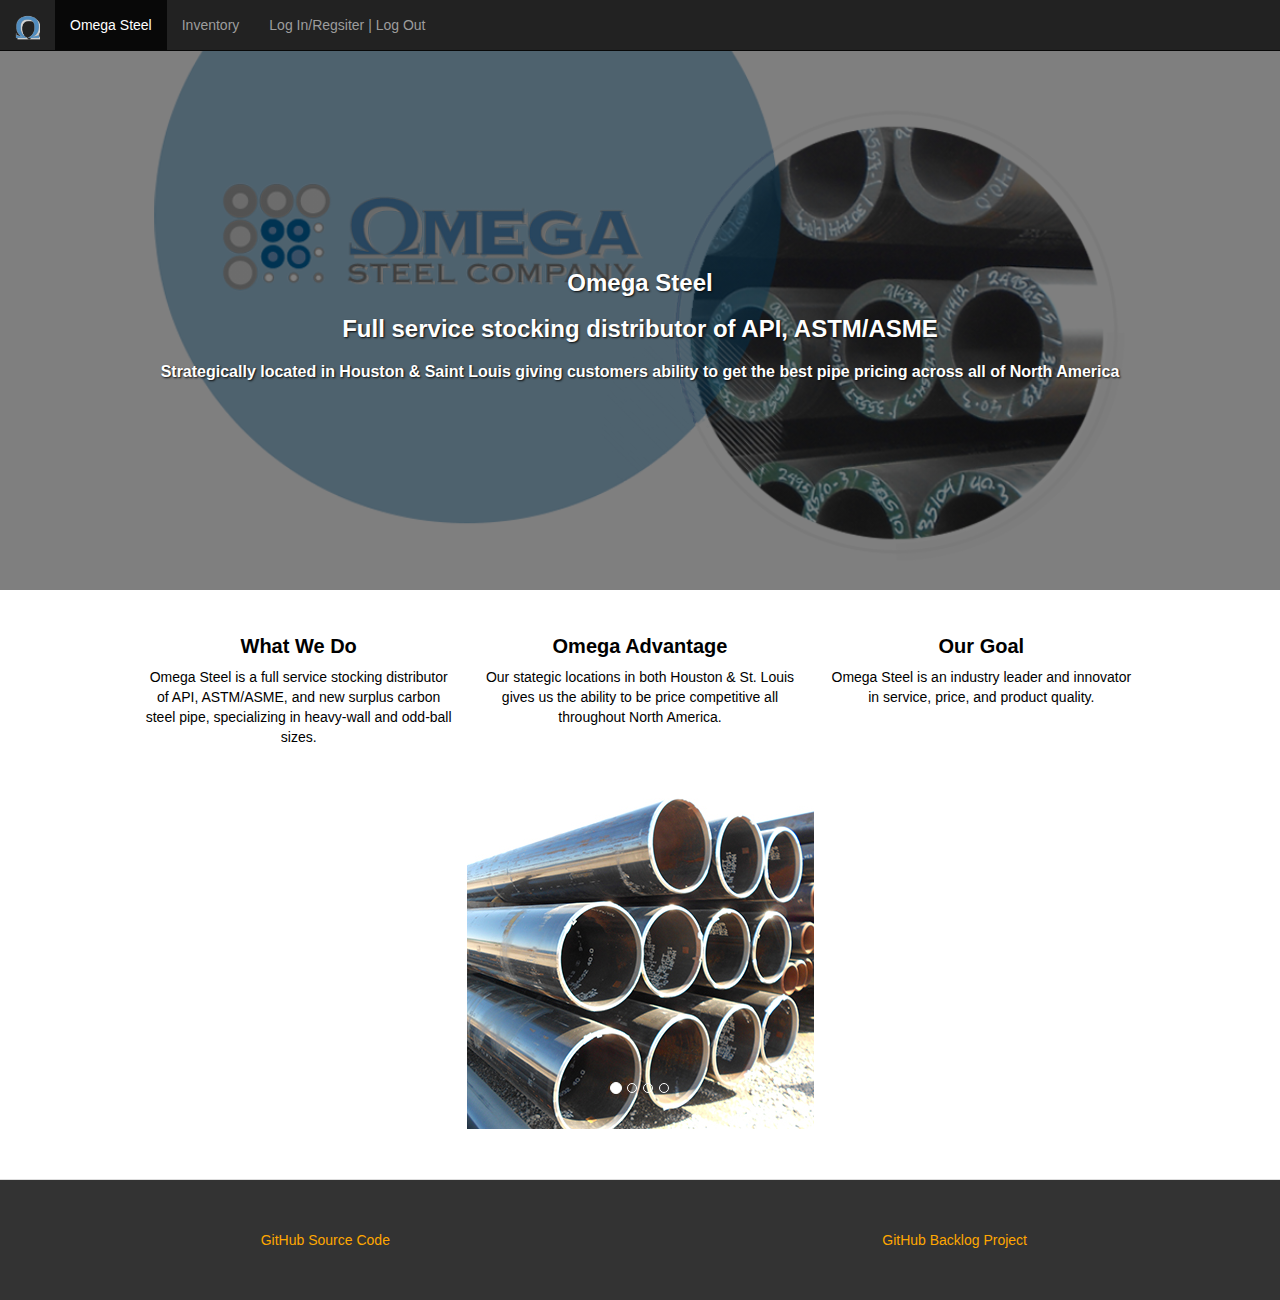
<file: index.html>
<!doctype html>
<html lang="en">
  <head>
    <meta charset="utf-8">
    <meta http-equiv="X-UA-Compatible" content="IE=edge">
    <meta name="viewport" content="width=device-width, initial-scale=1">
    <link rel="stylesheet" href="https://maxcdn.bootstrapcdn.com/bootstrap/3.4.1/css/bootstrap.min.css">
    <script src="https://ajax.googleapis.com/ajax/libs/jquery/3.4.1/jquery.min.js"></script>
    <script src="https://maxcdn.bootstrapcdn.com/bootstrap/3.4.1/js/bootstrap.min.js"></script>
    <!-- The above 3 meta tags *must* come first in the head; any other head content must come *after* these tags -->
    <meta name="description" content="">
    <meta name="author" content="">
    <title>Marc Kirksey | Omega Project</title>

    <!-- Bootstrap core CSS -->
        <link href="css/bootstrap.min.css" rel="stylesheet">

    <!-- Custom styles-->
    <link href="css/index-responsive.css" rel="stylesheet">
    <link href="css/index.css" rel="stylesheet">

    <!-- Application Icon-->
    <link rel="icon" href="/img/main/omega-logo-nav.png">



  </head>
<body>
<div class="container">

<nav class="navbar navbar-inverse navbar-fixed-top">

    <div class="navbar-header">
        <button type="button" class="navbar-toggle collapsed" data-toggle="collapse" data-target="#navbar" aria-expanded="false" aria-controls="navbar">
            <span class="sr-only">Toggle navigation</span>
            <span class="icon-bar"></span>
            <span class="icon-bar"></span>
            <span class="icon-bar"></span>
        </button>
        <a class="navbar-brand" href="https://omega-s1.herokuapp.com/index.html"><img src="img/main/omega-logo-nav.png" width="25" height="25" class="d-inline-block align-top" alt="Omega Steel Logo" role="img" aria-label="Omega Steel logo - inventory lookup"></a>
    </div>

    <div id="navbar" class="collapse navbar-collapse">
        <ul class="nav navbar-nav">
            <li class="active"><a href="index.html">Omega Steel</a></li>
            <li class=><a href="inventory.php">Inventory</a></li>
            <li class=><a href="login.php">Log In/Regsiter | Log Out</a></li>

        </ul>
    </div>

</nav>

</div>
<!--/.nav-collapse -->	

<!--/start of hero-section -->
<div class="hero-section">
    <div class="hero-section-text">
        <h1>Omega Steel</h1>
        <h1>Full service stocking distributor of API, ASTM/ASME</h1>
        <h3>Strategically located in Houston & Saint Louis giving customers ability to get the best pipe pricing across all of North America</h3>
    </div>
</div>
<!--/end of hero-section -->

<!--/start of under banner text -->

<!--/end of under banner text -->

<!--/start of main container -->
<div class="spacer"></div>
<div class="container" style="width:80%; margin:0 auto;">

        <div class="row">
            <div class="col-sm-4">
                <h2 class="center">What We Do</h2>
                <p>Omega Steel is a full service stocking distributor of API, ASTM/ASME, and new surplus carbon steel pipe, specializing in heavy-wall and odd-ball sizes. </p>
            </div>

            <div class="col-sm-4">
                <h2 class="center">Omega Advantage</h2>
                    <p>Our stategic locations in both Houston & St. Louis gives us the ability to be price competitive all throughout North America.</p>
            </div>

            <div class="col-sm-4">
                <h2 class="center">Our Goal</h2>
                <p>Omega Steel is an industry leader and innovator in service, price, and product quality.  </p>
            </div>
        </div>

</div>

<div class="spacer"></div>

<div class="container">
    <div class="col-lg-12">
        <div id="myCarousel" class="carousel slide" data-ride="carousel">
        <!-- Indicators -->
            <ol class="carousel-indicators">
                <li data-target="#myCarousel" data-slide-to="0" class="active"></li>
                <li data-target="#myCarousel" data-slide-to="1"></li>
                <li data-target="#myCarousel" data-slide-to="2"></li>
                <li data-target="#myCarousel" data-slide-to="3"></li>
            </ol>
            <!-- Wrapper for slides -->
            <div class="carousel-inner">
                <div class="item active">
                    <div class="center">
                        <img src="img/carousel/DSAW.jpg" alt="DSAW">
                    </div>
                </div>
                <div class="item">
                    <div class="center">
                        <img src="img/carousel/industrial-pipe.jpg" alt="Industrial Pipe">
                    </div>
                </div>
                <div class="item">
                    <div class="center">
                        <img src="img/carousel/omega-houston.jpg" alt="Houston Yard">
                    </div>
                </div>
                <div class="item">
                    <div class="center">
                        <img src="img/carousel/omega-stl.jpg" alt="St. Louis Yard">
                    </div>
                </div>
            </div>
        </div>
    </div>
</div>


 <!--/start of footer -->
 <div id="footer">
        <div class="container">
                <div class="row">
                    <div class="col-6 col-md-4"><a href="https://github.com/iamcram91/swdv-691">GitHub Source Code</a></div>
                    <div class="col-6 col-md-4"></div>
                    <div class="col-6 col-md-4"><a href="https://github.com/users/iamcram91/projects/1">GitHub Backlog Project</a></div>
                </div>
        </div>
</div>
<!--/end of footer -->
</div>

<!--/end of main container -->

</body>
<!--/end of body tag -->
</html>
</file>
<file: css/index-responsive.css>
/* Body styles */
body {
  padding-top: 50px;
}
.starter-main {
  padding: 40px 15px;
  text-align: center;
}


/* Container styles */
.container {
  width: auto;
  max-width: 80%;
  padding: 0 15px;
}

.container-color {
	width: auto;
	margin-top: 50px;
	max-width: 100%;
	padding: 0 15px;
	background-color: #eee7e7be;
}

.no-gutters {
	margin-right: 0;
	margin-left: 0;
	background-color: rgba(0, 0, 0, 0.5);
	text-align: center;
	color: white;	

	> .col,
	> [class*="col-"] {
	padding-right: 0;
	padding-left: 0;
	}
}
</file>
<file: css/index.css>
@charset "UTF-8";
/* CSS Document */

/* Body Text */
body, html {
  height: 100%;
  margin: 0;
  font-family: Verdana, Arial, Helvetica, sans-serif;
  color:#000000;

          
}

/* unvisited link */
a:link {
  color: #ffa700;
}

/* visited link */
a:visited {
  color: #2867e3;
}

/* mouse over link */
a:hover {
  color: #ffd46d;
}

/* selected link */
a:active {
  color:#2867e3;
}
/* Navigation Elements*/
.topnav {
  overflow: hidden;
  background-color: #333;
}

.topnav a {
  color: #f2f2f2;
  text-align: center;
  text-decoration: none;
  font-size: 17px;
  float: left;
  padding: 12px;
  width: 32%; /* links of equal widths */

}

.topnav a:hover {
  background-color: #ddd;
  color: black;
}

.topnav a:active {
  background-color: #F38A04;
  color: white;
}

@media (min-width: 480px) {
    #hero { height: 400px; }
}

@media (min-width: 768px) {
    #hero { height: 400px; }
}

@media (min-width: 992px) {
    #hero{ height: 400px; }
}




.hero-section {
  background: linear-gradient(rgba(0, 0, 0, 0.5), rgba(0, 0, 0, 0.5)), url("../img/main/hero-omega.png") 50% no-repeat;
  background-size: cover;
  height: 60vh;
  text-align: center;
  display: -webkit-flex;
  display: -ms-flexbox;
  display: flex;
  -webkit-align-items: center;
      -ms-flex-align: center;
          align-items: center;
  -webkit-justify-content: center;
      -ms-flex-pack: center;
          justify-content: center;
}

.hero-section .hero-section-text {
  color: #fefefe;
  text-shadow: 1px 1px 2px #0a0a0a;
}

.hero-text {
  text-align: center;
  position: absolute;
  padding-top: 50%;
  padding-left: 50%;
  transform: translate(-50%, -50%);
  color: white;
}

.hero-text button {
  border: none;
  outline: 0;
  display: inline-block;
  padding: 10px 25px;
  color: black;
  background-color: #ddd;
  text-align: center;
  cursor: pointer;
}

.hero-text button:hover {
  background-color: #555;
  color: white;
}


/* box-sizing:border-box;{}*/

.main {
  max-width: 80%;
  margin: auto;
  padding: 10px;
}
.right {
  background-color:#e5e5e5;
  float:right;
  width:10%;
  padding:15px;
  margin-top:7px;
  text-align:center;
}
.center {
  text-align: center;
}

@media only screen and (max-width:620px) {
  /* For mobile phones: */
  .menu, .main, .right {
    width:100%;
  }
}

input[type=button], input[type=submit], input[type=reset] {
  background-color: #F38A04;
  border: none;
  color: white;
  padding: 16px 32px;
  text-decoration: none;
  margin: 50px 2px;
  cursor: pointer;
  width:100%;
  margin:0 auto;

}
/* Popup container - can be anything you want */
.popup {
  position: relative;
  display: inline-block;
  cursor: pointer;
  -webkit-user-select: none;
  -moz-user-select: none;
  -ms-user-select: none;
  user-select: none;
}

/* The actual popup */
.popup .popuptext {
  visibility: hidden;
  width: 160px;
  background-color: #555;
  color: #fff;
  text-align: center;
  border-radius: 6px;
  padding: 8px 0;
  position: absolute;
  z-index: 1;
  bottom: 125%;
  left: 50%;
  margin-left: -80px;
}

/* Popup arrow */
.popup .popuptext::after {
  content: "";
  position: absolute;
  top: 100%;
  left: 50%;
  margin-left: -5px;
  border-width: 5px;
  border-style: solid;
  border-color: #555 transparent transparent transparent;
}

/* Toggle this class - hide and show the popup */
.popup .show {
  visibility: visible;
  -webkit-animation: fadeIn 1s;
  animation: fadeIn 1s;
}

/* Add animation (fade in the popup) */
@-webkit-keyframes fadeIn {
  from {opacity: 0;} 
  to {opacity: 1;}
}

@keyframes fadeIn {
  from {opacity: 0;}
  to {opacity:1 ;}
}

body  {
 /* background-image: url("img/specs.jpg");*/
  background-color: #ffffff;
}

/* Image Styling */
.img-container {
  position: relative;
  text-align: center;
  color: #f2f2f2;
  text-align: center;
  text-decoration: none;
  font-weight: bold;
  font-size: 24px;
  padding: 20px;
}
.img-centered {
  position: absolute;
  top: 15%;
  left: 55%;
  transform: translate(-50%, -50%);
}


.container .btn {
  position: absolute;
  top: 50%;
  left: 50%;
  transform: translate(-50%, -50%);
  -ms-transform: translate(-50%, -50%);
  background-color:#ffa700;
  color: white;
  font-size: 16px;
  padding: 12px 24px;
  border: none;
  cursor: pointer;
  border-radius: 5px;
  text-align: center;
}

.container .btn:hover {
  background-color:  #ffd46d;
}

.btn {
	display: none;
}

img:hover + .btn, .btn:hover {
	display: inline-block;
}

h1, h2, h3, h4, h5, h6 {
	font-family: 'Montserrat', sans-serif;
	font-weight: 900;

}

h1 {
	font-size: 24px;
	font-weight: bold;
}

h2 {
	font-size: 20px;
}

h3 {
	font-size: 16px;
}

table {
  border-collapse: collapse;
	width: 50%;
  overflow-x:auto;
  padding: 100px;
  margin-left: auto;
  margin-right: auto;
}

th, td {
  padding: 8px;
  text-align: left;
  border-radius: 1px solid #dddddd;
}

tr:nth-child(even) {
  background-color: #dddddd;
}

tr:hover {background-color:#f5f5f5;}


button {
	display: inline-block;
	padding: 15px 25px;
	font-size: 24px;
	cursor: pointer;
	text-align: center;
	text-decoration: none;
	outline: none;
	color: #fff;
	background-color: #ffa700;
	border: none;
  border-radius: 15px;
  font-size: 16px;
}

button:hover {background-color: #ffd46d}

button:active {
	background-color: #ffd46d;
	box-shadow: 0 5px #666;
	transform: translate(4px);
}

.inputLabel {
	font-size: 14px;
	font-weight: bold;
}

input.inputField {
	padding: 5px;
	border: 1px solid #ffa700;
}

div.box {
	height: 100px;
	width: 100px;
	display: inline-block;
	margin: 0 10px 0 10px;
}

/*Radio Button Container */
.radio-container {
	display: block;
	position: relative;
	padding-left: 35px;
	margin-bottom: 12px;
	cursor: pointer;
	font-size: 14px;
	-webkit-user-select: none;
	-moz-user-select: none;
	-ms-user-select: none;
	user-select: none;
}

/* Hide browser default radio button */
.radio-container input {
	position: absolute;
	opacity: 0;
	cursor: pointer;
}

/* radio button */
.radio-checkmark {
	position: absolute;
	top: 0;
	left: 0;
	height: 18px;
	width: 18px;
	background-color: #eee;
	border-radius: 50%;
}

/* grey background color for hover*/
.radio-container:hover input ~ .radio-checkmark {
	background-color: #ccc;
}

/* When the radio button is checked, add a primary background */
.radio-container input:checked ~ .radio-checkmark {
	background-color: #ffa700;
}

/* Create the indicator (the dot/circle - hidden when not checked) */
.radio-checkmark:after {
	content: "";
	position: absolute;
	display: none;
}

/* Show the indicator (dot/circle) when checked */
.radio-container input:checked ~ .radio-checkmark:after {
	display: block;
}

/* Style the indicator (dot/circle) */
.radio-container .radio-checkmark:after {
 	top: 5px;
	left: 5px;
	width: 8px;
	height: 8px;
	border-radius: 50%;
	background: white;
}

/* Checkbox container */
.checkbox-container {
	display: block;
	position: relative;
	padding-left: 35px;
	margin-bottom: 12px;
	cursor: pointer;
	font-size: 14px;
	-webkit-user-select: none;
	-moz-user-select: none;
	-ms-user-select: none;
	user-select: none;
}

/* Hide browser default checkbox */
.checkbox-container input {
	position: absolute;
	opacity: 0;
	cursor: pointer;
	height: 0;
	width: 0;
}

/* Custom checkbox */
.checkbox-checkmark {
	position: absolute;
	top: 0;
	left: 0;
	height: 20px;
	width: 20px;
	background-color: #eee;
}

/* Grey background color over hover */
.checkbox-container:hover input ~ .checkbox-checkmark {
	background-color: #ccc;
}

/* Primary 1 background when box is checked */
.checkbox-container input:checked ~ .checkbox-checkmark {
	background-color: #ffa700;
}

/* Create the checkmark/indicator (hidden when not checked) */
.checkbox-checkmark:after {
	content: "";
	position: absolute;
	display: none;
}

/* Show the checkmark when checked */
.checkbox-container input:checked ~ .checkbox-checkmark:after {
	display: block;
}

/* Style for checkmark/indicator */
.checkbox-container .checkbox-checkmark:after {
	left: 7px;
	top: 6px;
	width: 5px;
	height: 8px;
	border: solid white;
	border-width: 0 3px 3px 0;
	-webkit-transform: rotate(45deg);
	-ms-transform: rotate(45deg);
	transform: rotate(45deg);
}

#primary1 {
	background-color: #eee7e7;
	
}

#primary2 {
	background-color: #ffd46d;
}

#primary3 {
	background-color: #ffa700;
}

#primary4 {
	background-color: #201e19;
}

#primary5 {
	background-color: #2867e3;
}

.warning {
	border-style: solid;
	border-radius: 2px;
	border-color: yellow;
	background-color: white;
	text-decoration: underline;
	-webkit-text-decoration-color: yellow; /* Safari */  
	text-decoration-color: yellow;
	font-weight: bold;
	padding: 10px;
}

.danger {
	border-style: solid;
	border-radius: 2px;
	border-color: red;
	background-color: white;
	text-decoration: underline;
	-webkit-text-decoration-color: red; /* Safari */  
	text-decoration-color: red;
	font-weight: bold;
	padding: 10px;
}

.success {
	border-style: solid;
	border-radius: 2px;
	border-color: green;
	background-color: white;
	text-decoration: underline;
	-webkit-text-decoration-color: green; /* Safari */  
	text-decoration-color: green;
	font-weight: bold;
	padding: 10px;
}

svg.svg-inline--fa {
	color: white;
}

.spacer {
	padding-top: 25px;
}

.spacer-body {
  padding-top: 50px;
  padding-right: 100px;
  padding-bottom: 50px;
  padding-left: 80px;
}

.card {
  box-shadow: 0 4px 8px 0 rgba(0,0,0,0.2);
  transition: 0.3s;
  width: 40%;
}

.card:hover {
  box-shadow: 0 8px 16px 0 rgba(0,0,0,0.2);
}

.card_container {
  padding: 2px 16px;
}


#footer {
	border-top: 1px solid #dddddd;
	margin-top: 50px;
	padding: 10px;
	text-align: center;
	bottom: 0;
	width: 100%;
	height: auto;
	background-color: #333333;
  padding: 50px;
  color: #f2f2f2;

}


.container {
    text-align: center;
    width: 80%;
}


.homePageContainer {
  width:80%; 
  margin:0 auto;

}


/* Login Page .css */

#loginPageContainer {
    margin-top: 150px;
    padding: 25px; 
    max-width: 40%;

}


#logInForm {
    display:none;

}

.toggleForms {
    font-weight: bold;

}

.loginbutton {
	display: inline-block;
	padding: 15px 25px;
	font-size: 24px;
	cursor: pointer;
	text-align: center;
	text-decoration: none;
	outline: none;
	color: #fff;
	background-color: #ffa700;
	border: none;
  border-radius: 15px;
  max-width:80%;
  font-size: 16px;
  font-weight: bold;
}

.loginbuttonbutton:hover {background-color: #ffd46d}

.loginbutton:active {
	background-color: #ffd46d;
	box-shadow: 0 5px #666;
	transform: translate(4px);
}


/* Logged In Page .css */

#containerhome {
  padding-left: 100px;
  padding-right: 100px;
}

#containerLoggedInPage {
  margin-top: 100px;
  padding-left: 100px;
  padding-right: 100px;

}

/* Provided from Theme .css */

@import url("//fonts.googleapis.com/css?family=Open+Sans:300italic,400italic,700italic,400,300,700");
</file>
